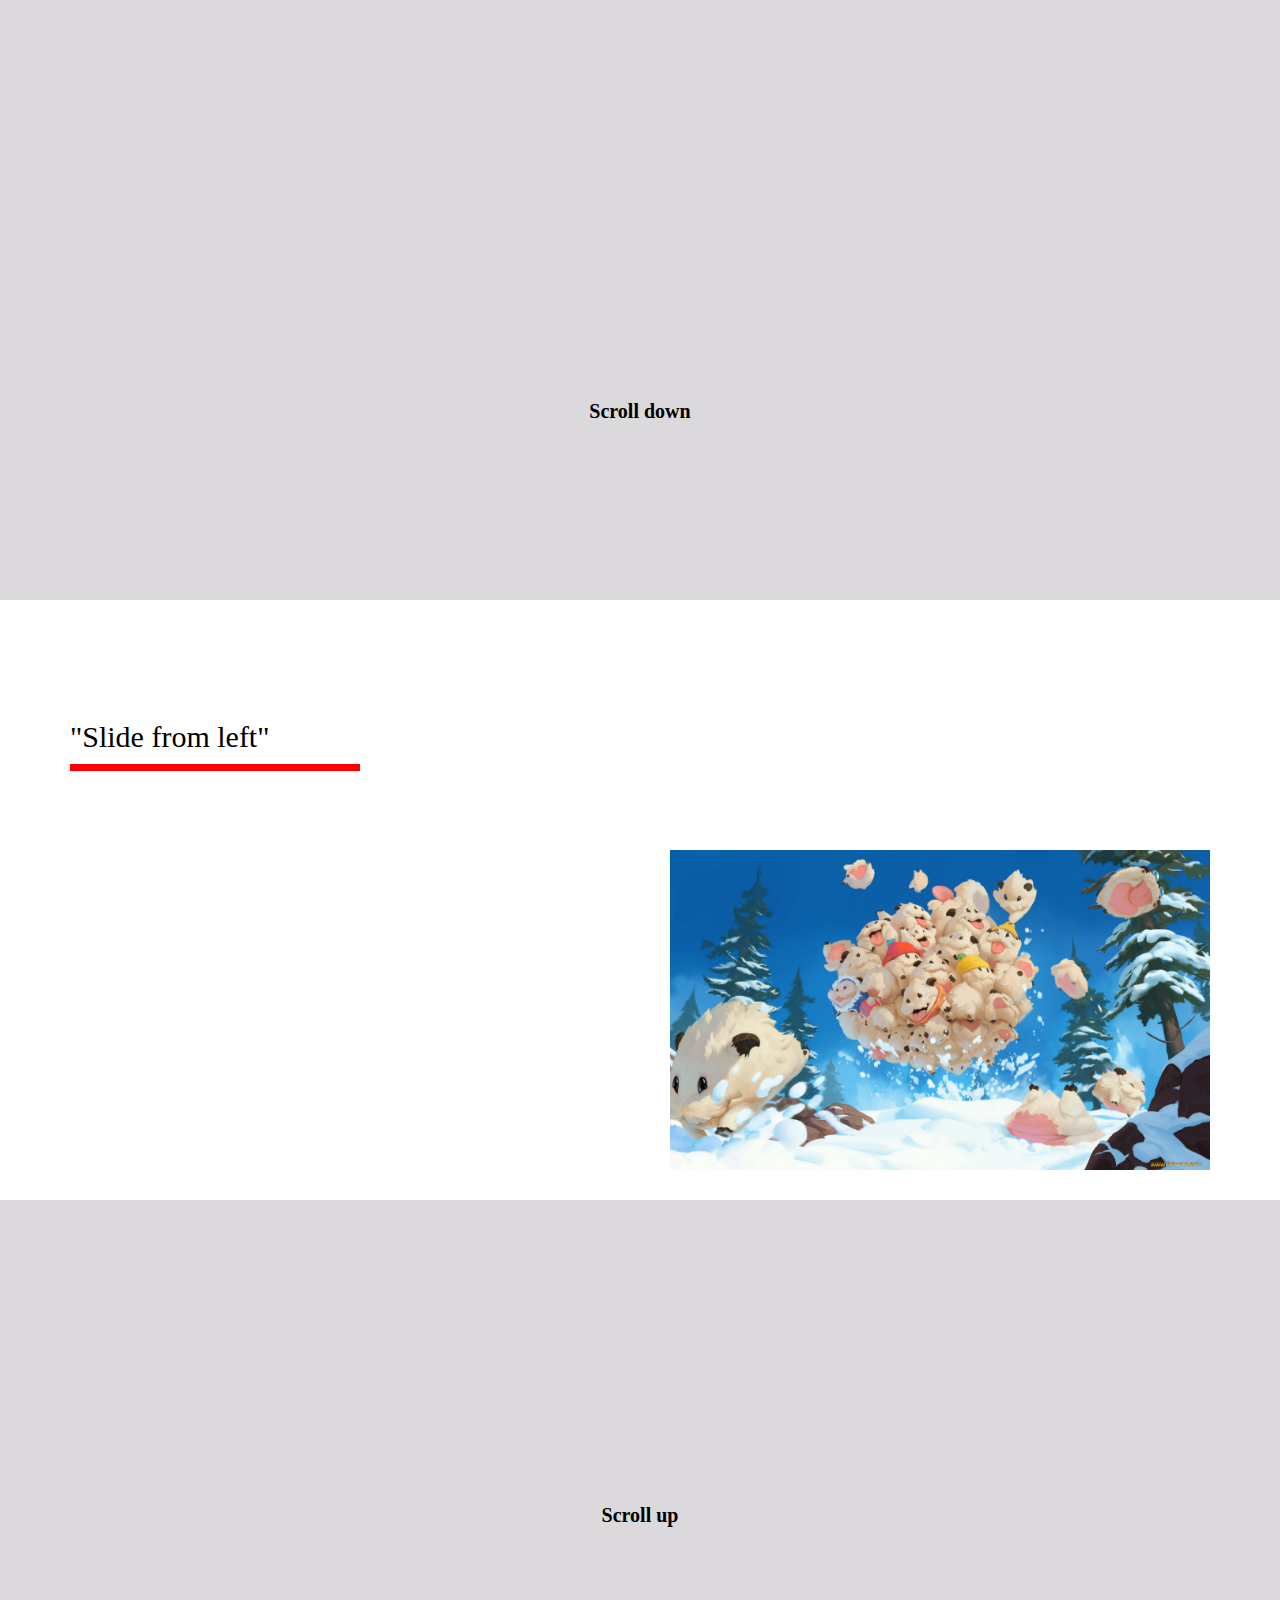
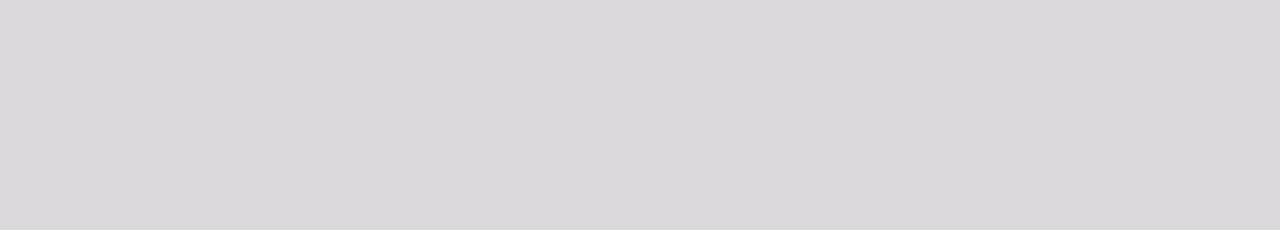
<file: дз 1/index.html>
<!DOCTYPE html>
<html lang="en">

<head>
    <meta charset="UTF-8">
    <meta name="viewport" content="width=device-width, initial-scale=1.0">
    <title>input</title>
    <link rel="stylesheet" href="style.css">
</head>

<body class="body">
    <div class="heder">
        <p class="scrollDown">Scroll down</p>
    </div>

    <div class="main">
        <div class="mainSlide">
            <p class="slide">"Slide from left"</p>
            <div class="redLine"></div>
        </div>
        <img class="image" src="./images/legend.jpg" alt="">
    </div>
    <div class="footer">
        <p class="scrollUp">Scroll up</p>
    </div>



    <script src="./script.js"></script>
</body>

</html>
</file>
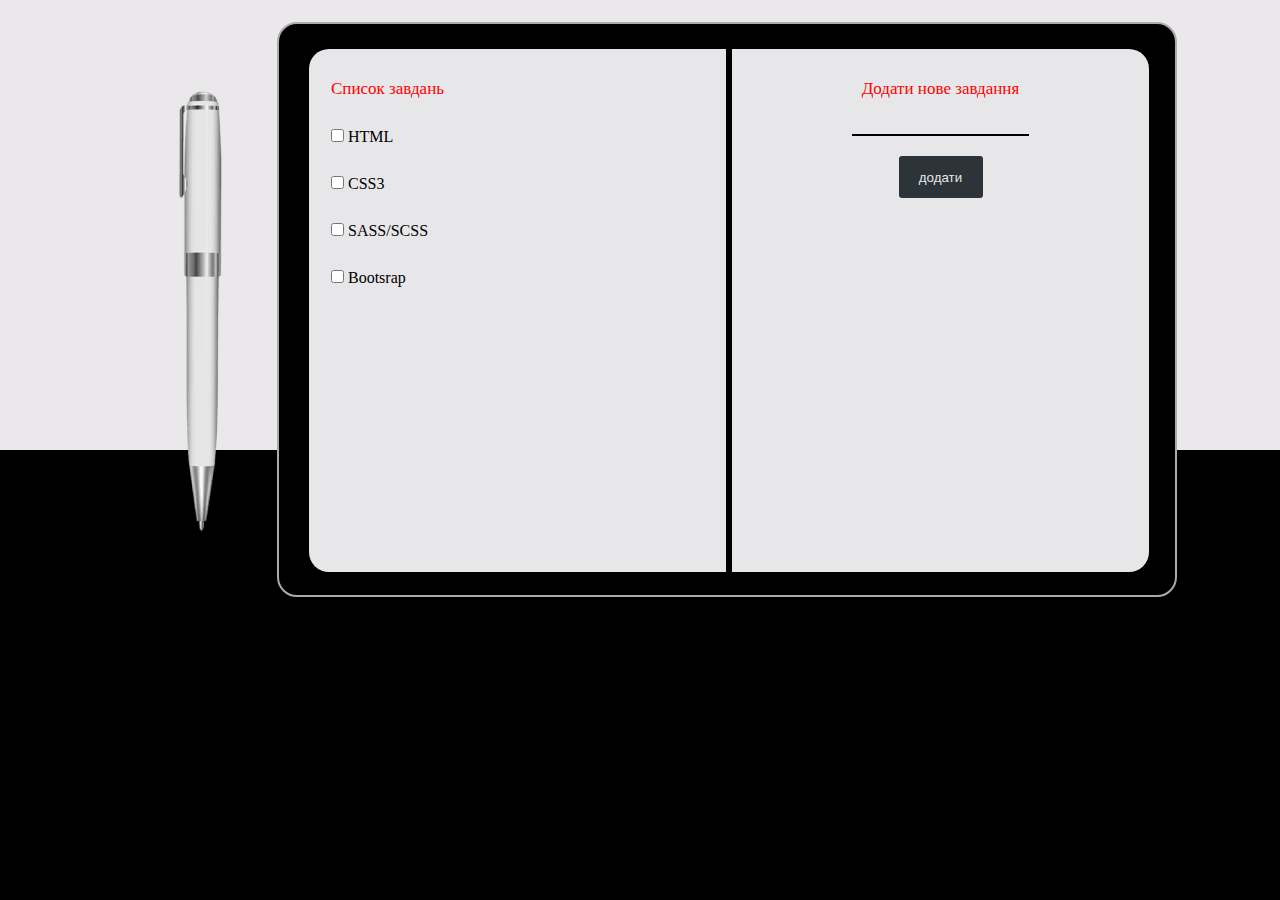
<file: дз 2/index.html>
<!DOCTYPE html>
<html lang="en">

<head>
    <meta charset="UTF-8">
    <meta name="viewport" content="width=device-width, initial-scale=1.0">
    <title>signUp</title>
    <link rel="stylesheet" href="style.css">
</head>

<body>

    <div class="black"></div>
    <img src="./images/pen.png" alt="">

    <div class="copyBook">
        <div class="list">
            <p class="quest">Список завдань</p>
            <form class="form1" name="f1" onclick="checkFalse()">
                <div class="group" name="group">
                    <input type="checkbox" name="check">
                    <span>HTML</span>
                </div>
                <div class="group" name="group">
                    <input type="checkbox" name="check">
                    <span>CSS3</span>
                </div>
                <div class="group" name="group">
                    <input type="checkbox" name="check">
                    <span>SASS/SCSS</span>
                </div>
                <div class="group" name="group">
                    <input type="checkbox" name="check">
                    <span>Bootsrap</span>
                </div>
            </form>
        </div>
      
        <div class="list2">
            <p class="newQuest">Додати нове завдання</p>
            <form class="form2" name="f2">
                <input type="text" class="newCheckBox" name="inputText">
                <input type="button" name="button" class="addCkeckBox" value="додати">
            </form>
        </div>
    </div>

    <div class="alert1">
        <p class="alert1_text1">Попередження!</p>
        <p class="alert1_text2">Пусте поле не можна добавляти.</p>
        <input class="alert1_button" type="button" value="x">
    </div>

    <div class="alert2">
        <p class="alert1_text1">Попередження!</p>
        <p class="alert1_text2">Останній таск зі списку Ви не можете видалити.</p>
        <input class="alert2_button" type="button" value="x">
    </div>


    <script src="./script.js"></script>
</body>

</html>
</file>
<file: дз 1/style.css>
* {
    margin: 0;
    padding: 0;
    box-sizing: border-box;
}

.heder {
    width: 100%;
    height: 600px;
    background-color: #dbd9dc;
    display: flex;
    justify-content: center;
}

.scrollDown {
    position: relative;
    top: 400px;
    font-weight: bold;
    font-size: 20px;
    cursor: pointer;
}

/*---------------------------------------------------------------------------*/

.main {
    width: 100%;
    height: 600px;
}

.mainSlide {
    position: relative;
    top: 120px;
    left: 70px;
    width: 80%;
}

.slide {
    font-size: 30px;
}

.redLine {
    position: relative;
    top: 10px;
    width: 290px;
    height: 7px;
    background-color: red;
}

.image {
    position: absolute;
    top: 850px;
    right: 70px;
    width: 540px;
    height: 320px;
    background-size: 100%;
}
/*-------------------------------------------------------------------------*/
.footer{
    width: 100%;
    height: 630px;
    background-color: #dbd9dc;
    display: flex;
    justify-content: center;
    align-items: center;
}

.scrollUp{
    font-weight: bold;
    font-size: 20px;
    cursor: pointer;
}
</file>
<file: дз 2/style.css>
*{
    margin: 0;
    padding: 0;
    box-sizing: border-box;
}

body{
    background-color: #eae8eb;
}

.black{
    position: absolute;
    bottom: 0px;
    background-color: black;
    height: 50%;
    width: 100%;
}

img{
    position: absolute;
    top: 83px;
    left: 175px;
}

.copyBook{
    position: absolute;
    top: 22px;
    left: 277px;
    width: 900px;
    height: 575px;
    border: 2px solid #ababad;
    border-radius: 20px;
    background-color: black;
}

.list{
    width: 417px;
    height: 523px;
    background-color: #e7e7e9;
    margin-top: 25px;
    margin-left: 30px;
    border-radius: 20px 0 0 20px;
    float: left;
}

.quest{
    margin-top: 30px;
    margin-left: 22px;
    color: red;
    font-size: 17px;
}

.list2{
    width: 417px;
    height: 523px;
    background-color: #e7e7e9;
    margin-top: 25px;
    margin-left: 6px;
    border-radius: 0 20px 20px 0;
    float: left;
    display: flex;
    align-items: center;
    flex-direction: column;
    flex-wrap: wrap;
}

.newQuest{
    margin-top: 30px;
    color: red;
    font-size: 17px;
}

input[type="text"]{
    margin-top: 20px;
    background-color: #e7e7e9;
    outline: none;
    border: none;
    border-bottom: 2px solid black;
}

.addCkeckBox{
    margin-top: 20px;
    width: 84px;
    height: 42px;
    background-color: #2c3339;
    outline: none;
    border: none;
    border-radius: 3px;
    color: #e7e7e9;
    cursor: pointer;
}

.form1{
    margin-left: 22px;    
}


input[type="checkbox"]{
    margin-top: 30px;
}

.form2{
    display: flex;
    align-items: center;
    flex-direction: column;
}

.alert1{
    display: none;
    width: 670px;
    height: 80px;
    position: absolute;
    background-color: #e3c3c6;
    border-radius: 3px;
    top: 140px;
    left: 390px;
}

.alert1_text1{
    color: #824439;
    font-weight: bold;
    margin-top: 25px;
    margin-left: 25px;
}

.alert1_text2{
    color: #824439;
    margin-left: 25px;
}


.alert1_button{ 
    position: absolute;
    top: 20px;
    right: 20px;
    width: 12px;
    height: 12px;
    border: none;
    outline: none;
    background-color: #e3c3c6;
    cursor: pointer;
}


.alert2{
    display: none;
    width: 670px;
    height: 80px;
    position: absolute;
    background-color: #e3c3c6;
    border-radius: 3px;
    top: 140px;
    left: 390px;
}

.alert2_button{ 
    position: absolute;
    top: 20px;
    right: 20px;
    width: 12px;
    height: 12px;
    border: none;
    outline: none;
    background-color: #e3c3c6;
    cursor: pointer;
}
</file>
